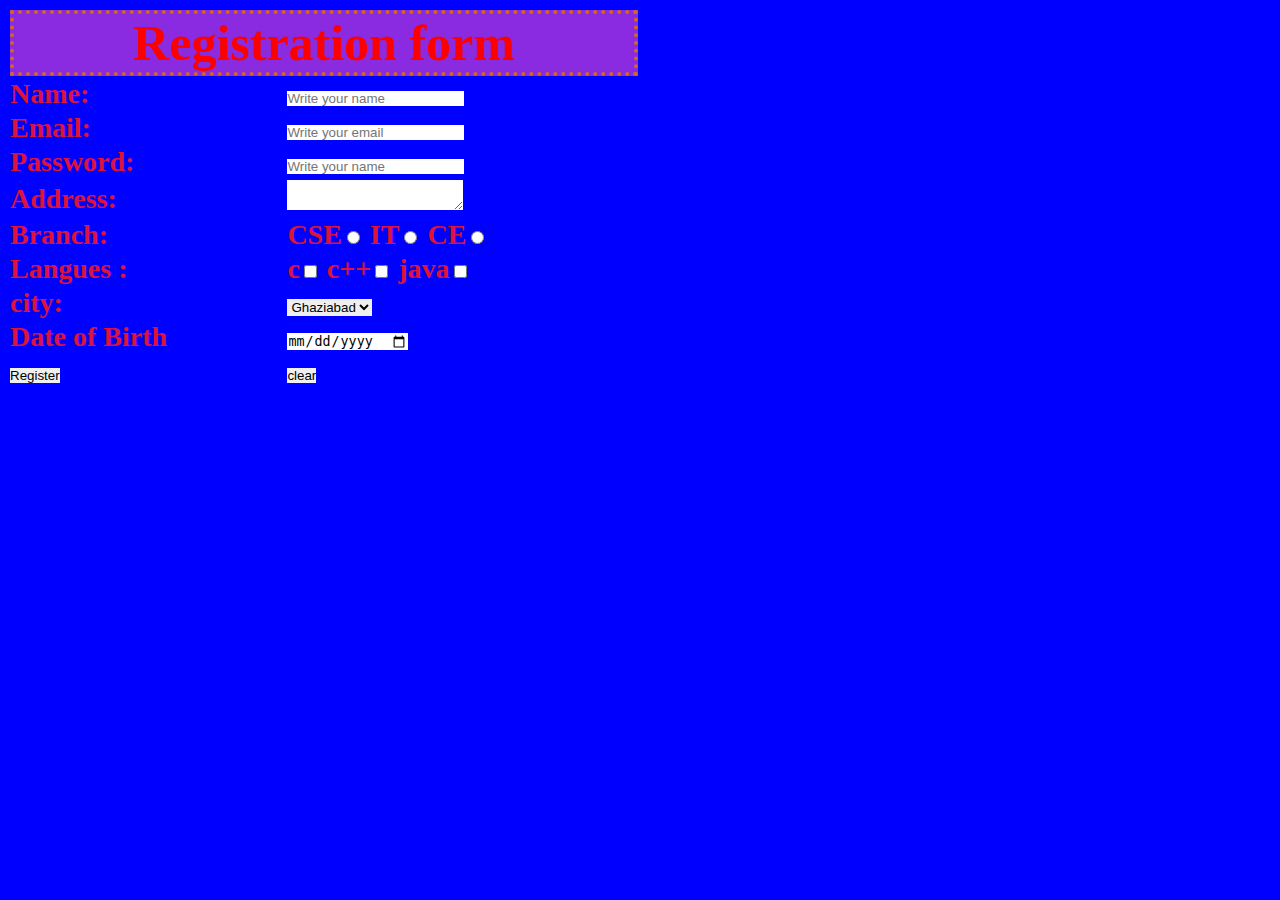
<file: index.html>
<!DOCTYPE html>
<html lang="en">
<head>
    <meta charset="UTF-8">
    <meta name="viewport" content="width=device-width, initial-scale=1.0">
    <title>Document</title>
    <link href="style.css" rel="stylesheet">
</head>
<body>
    <table>
        <form action=""></form>
        <tr>
            <td colspan="3" id="heading">Registration form</td>
        </tr>
        <tr>
            <td>Name: </td>
            <td><input type="text" placeholder="Write your name" required></td>
        </tr>
        <tr>
            <td>Email: </td>
            <td><input type="text" placeholder="Write your email" required></td>
        </tr>
        <tr>
            <td>Password: </td>
            <td><input type="password" placeholder="Write your name" required></td>
        </tr>
        <tr>
            <td>Address: </td>
            <td><textarea role="6" cols="20" name="" id=""></textarea></td>
        </tr>
        </tr>
        <tr>
            <td>Branch: </td>
            <td>CSE<input type="radio" name="rl" id="" value="CSE">
            IT<input type="radio" name="rl" id="" value="IT">
            CE<input type="radio" name="rl" id="" value="CE"></td>
        </tr>
        <tr>
            <td>Langues :</td>
            <td>
                c<input type="checkbox" name="c1" id="" value="c">
                c++<input type="checkbox" name="c2" id="" value="c++">
                java<input type="checkbox" name="c3" id="" value="java">

            </td>
        </tr>
        <tr>
            <td>city:</td>
            <td>
                <select name="s1" id="">
                    <option value="gzb">Ghaziabad</option>
                    <option value="noida">Noida</option>
                    <option value="d1">Delhi</option>

                </select>
            </td>
        </tr>
        <tr>
            <td>Date of Birth</td>
            <td><input type="date" name=""id=""></td>
        </tr>
        <td><input type="Submit" value="Register"</td>
        <td><input type="Reset" value="clear"</td>
        </tr>
    </form>
    </table>
</body>
</html>
</file>
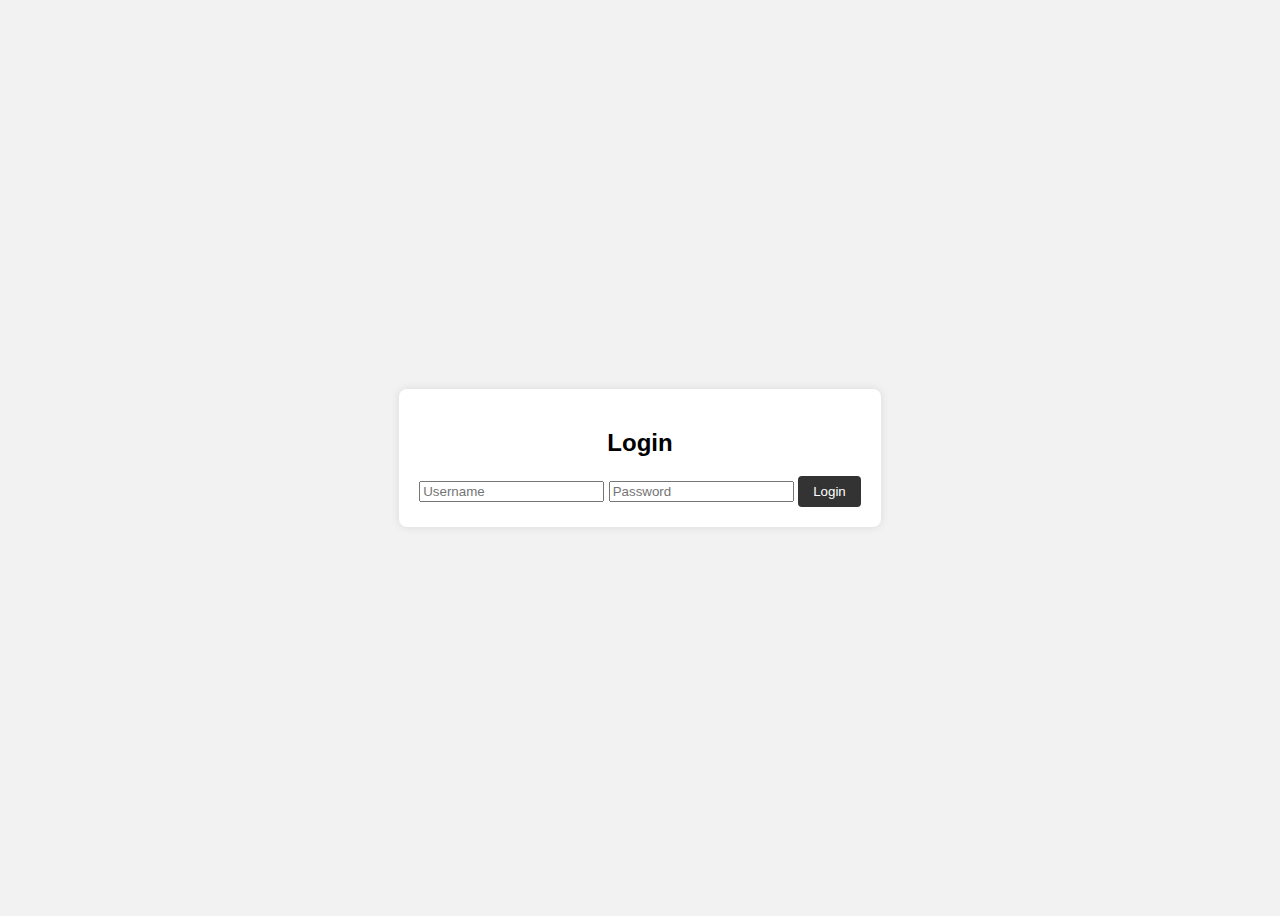
<file: index1.html>
<!DOCTYPE html>
<html lang="en">
<head>
    <meta charset="UTF-8">
    <meta name="viewport" content="width=device-width, initial-scale=1.0">
    <title>Currency Converter App</title>
    <link rel="stylesheet" href="style1.css">
</head>
<body>
    <div id="login-page">
        <h2>Login</h2>
        <form id="login-form">
            <input type="text" id="username" placeholder="Username" required>
            <input type="password" id="password" placeholder="Password" required>
            <button type="button" onclick="validateLogin()">Login</button>
            <p id="login-error" style="color: red; display: none;">Invalid login credentials!</p>
        </form>
    </div>

    <div id="converter-page" style="display: none;">
        <h2>Currency Converter</h2>
        <div class="converter-box">
            <label>Amount:</label>
            <br>
        
            <input type="number" id="amount" value="1" required>
            <br>
            <select id="fromCurrency">
                <option value="USD">USD - American Dollar</option>
                <option value="EUR">EUR - Euro</option>
               
            </select>
            <br>
            <label>Convert to:</label>
            <select id="toCurrency">
                <option value="TRY">TRY - Turkish Lira</option>
                <option value="INR">INR - Indian Rupee</option>
                
            </select>
            <br>
            <button onclick="convertCurrency()">Convert</button>
            <p id="conversion-result"></p>
        </div>
    </div>

    <script src="script.js"></script>
</body>
</html>
</file>
<file: style.css>
*{
    padding: 0px;
    border: 0px;
}
body{
    background-color: blue;
    color: white;
    border: 2px;
}
#heading{
    background-color: blueviolet;
    font-size: 50px;
    border-color: chocolate;
    border-width: 4px;
    border-style: dotted;
    color: red;
    text-align: center;
}
table{
    width: 50%;
    font-size: 28px;
    color: crimson;
    font-weight: bold;
}
</file>
<file: style1.css>
body {
    font-family: Arial, sans-serif;
    display: flex;
    justify-content: center;
    align-items: center;
    height: 100vh;
    background-color: #f2f2f2;
}

#login-page, #converter-page {
    text-align: center;
    background: #fff;
    padding: 20px;
    border-radius: 8px;
    box-shadow: 0px 0px 10px rgba(0,0,0,0.1);
}

.converter-box {
    display: inline-block;
    text-align: left;
    margin-top: 20px;
}

label, input, select {
    margin: 5px 0;
}

button {
    padding: 8px 15px;
    background-color: #333;
    color: white;
    border: none;
    border-radius: 4px;
    cursor: pointer;
}

button:hover {
    background-color: #555;
}
</file>
